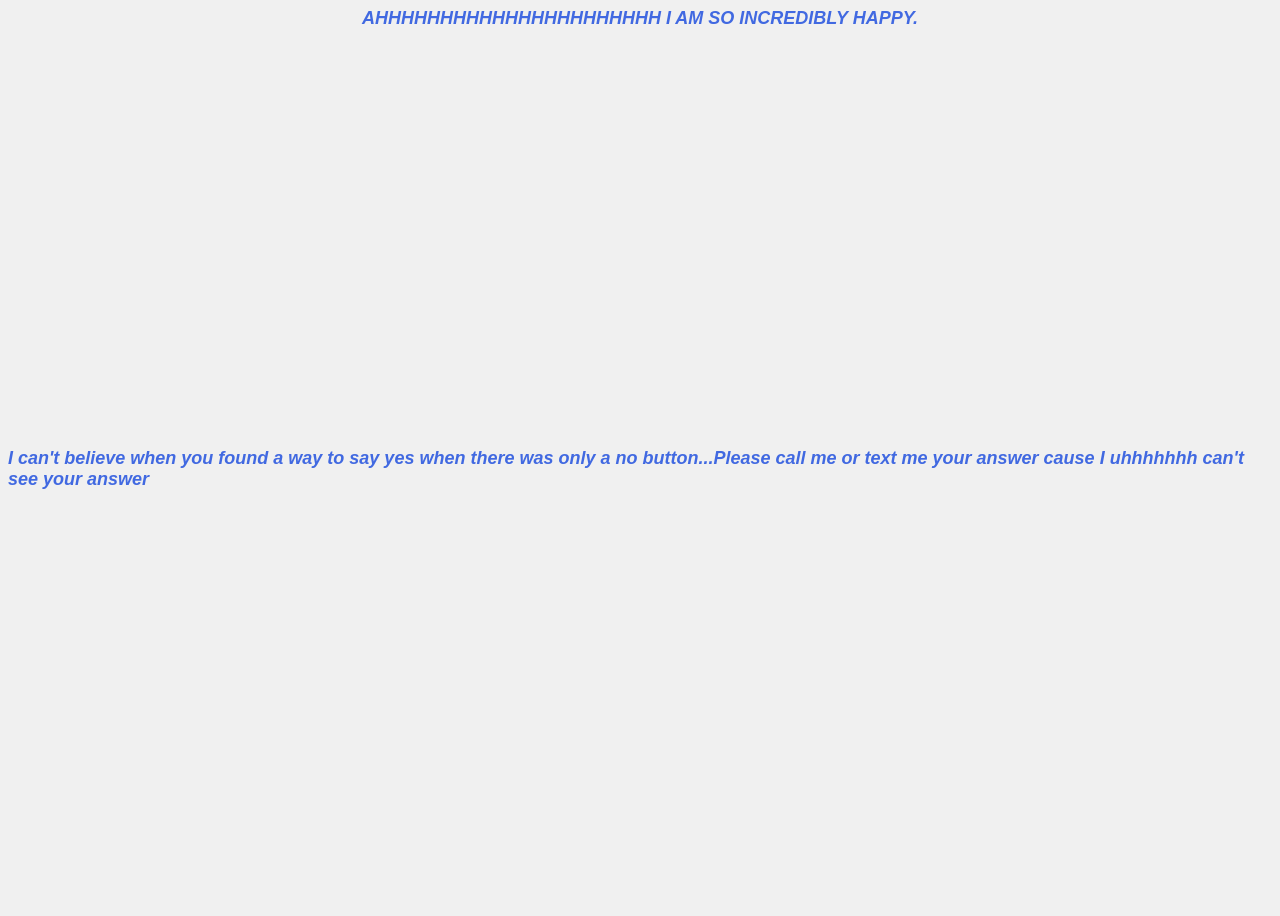
<file: pages/yes.html>
<!DOCTYPE html>
<html lang="en">
<head>
    <meta charset="UTF-8">
    <meta name="viewport" content="width=device-width, initial-scale=1.0">
    <title>I'm so happy!</title>
    <link rel="stylesheet" href="../style.css">
</head>
<body class="four">
    <div>AHHHHHHHHHHHHHHHHHHHHHH I AM SO INCREDIBLY HAPPY.</div>
    <div>I can't believe when you found a way to say yes when there was only a no button...Please call me or text me your answer cause I uhhhhhhh can't see your answer</div>
</body>
</html>
</file>
<file: style.css>
body {
  display: flex;
  min-height: 100vh;
  justify-content: center;
  flex-wrap: wrap;
  color: royalblue;
  font-weight: bold;
  font-size: large;
  font-style: italic;
  font-family: sans-serif;

   /* Prevent the image from repeating like a tile grid */
  background-repeat: no-repeat;

  /* Scale the image to completely cover the entire screen */
  background-size: cover;

  /* Keep the image perfectly centered horizontally and vertically */
  background-position: center center;

  /* Keep the image fixed in place so it doesn't scroll with the text */
  background-attachment: fixed;
  
  /* Fallback background color in case the image fails to load */
  background-color: #f0f0f0;


}

.btn-link {
  display: inline-block;
  padding: 10px 20px;
  background-color: red;
  color: white;
  text-decoration: none; /* Removes the underline */
  border-radius: 5px;
   max-width: 200px;         /* Set a maximum width */
  overflow: hidden;         /* Hide the overlapping text */
  white-space: nowrap;      /* Keep text on a single line */
  text-overflow: ellipsis;
  font-family: Arial, sans-serif;
}
.btn-link:hover {
  background-color: royalblue; /* Darkens on hover */
}

.hello {
    display: flex;
    justify-content: center;
    align-items: center;
}

.greet {
  display: flex;
  justify-content: center;
  align-items: center;
}

.whole, .question {
  display: flex;
  flex-direction: column;
  justify-content: center;
  align-items: center;
}

.sunshine {
  display: flex;
}

.confess {
  display: flex;
  line-height: 2;
  text-align: center;
}

.interest {
  display: flex;
  max-height: 40px;
}

.three {
  background-image: url(../TJ/images/elephant.jpg);
  color: yellow;
  align-items: flex-start;
}

.two{
  background-image: url(../TJ/images/spider.avif);
  background-size: cover;
  color: red;
}

.one {
  background-image: url(../TJ/images/jester.jpeg);
  background-size: contain;
  color: black;
  align-items: flex-start;
}

.yes {
  display: flex;
  justify-content: space-evenly;
}

 #runaway-btn {
            position: absolute;
            padding: 12px 24px;
            font-size: 16px;
            font-weight: bold;
            color: white;
            border: none;
            border-radius: 8px;
            cursor: pointer;
            transition: all 0.1s ease; /* Adds a slight smooth gliding effect */
            width: 200px;
        }
</file>
